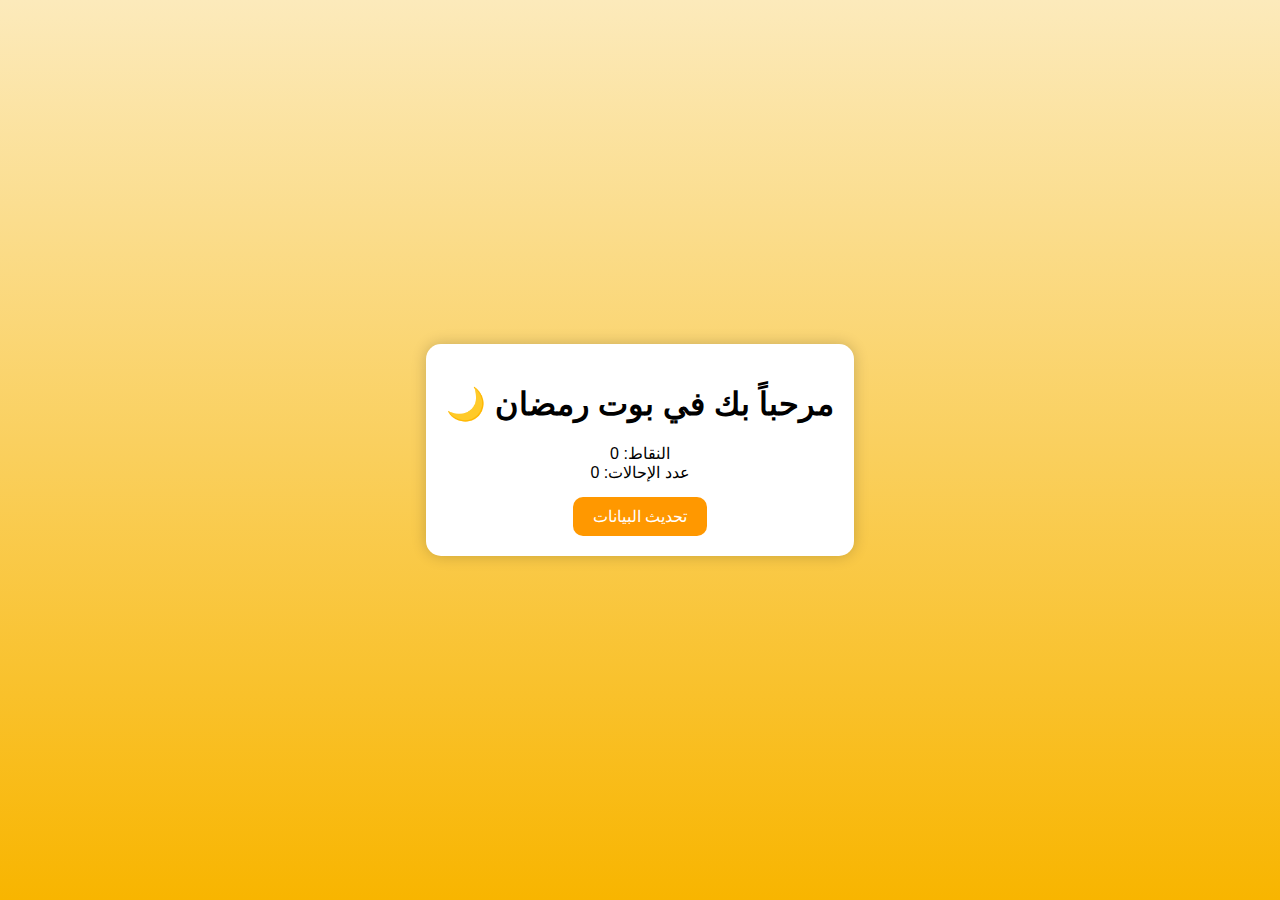
<file: index.html>
<!DOCTYPE html>
<html lang="ar" dir="rtl">
<head>
  <meta charset="UTF-8">
  <title>بوت رمضان 🌙</title>
  <link rel="stylesheet" href="style.css">
</head>
<body>
  <div class="container">
    <h1>مرحباً بك في بوت رمضان 🌙</h1>
    <div id="user-points">النقاط: 0</div>
    <div id="user-referrals">عدد الإحالات: 0</div>
    <button onclick="refreshData()">تحديث البيانات</button>
  </div>
  <script src="script.js"></script>
</body>
</html>
</file>
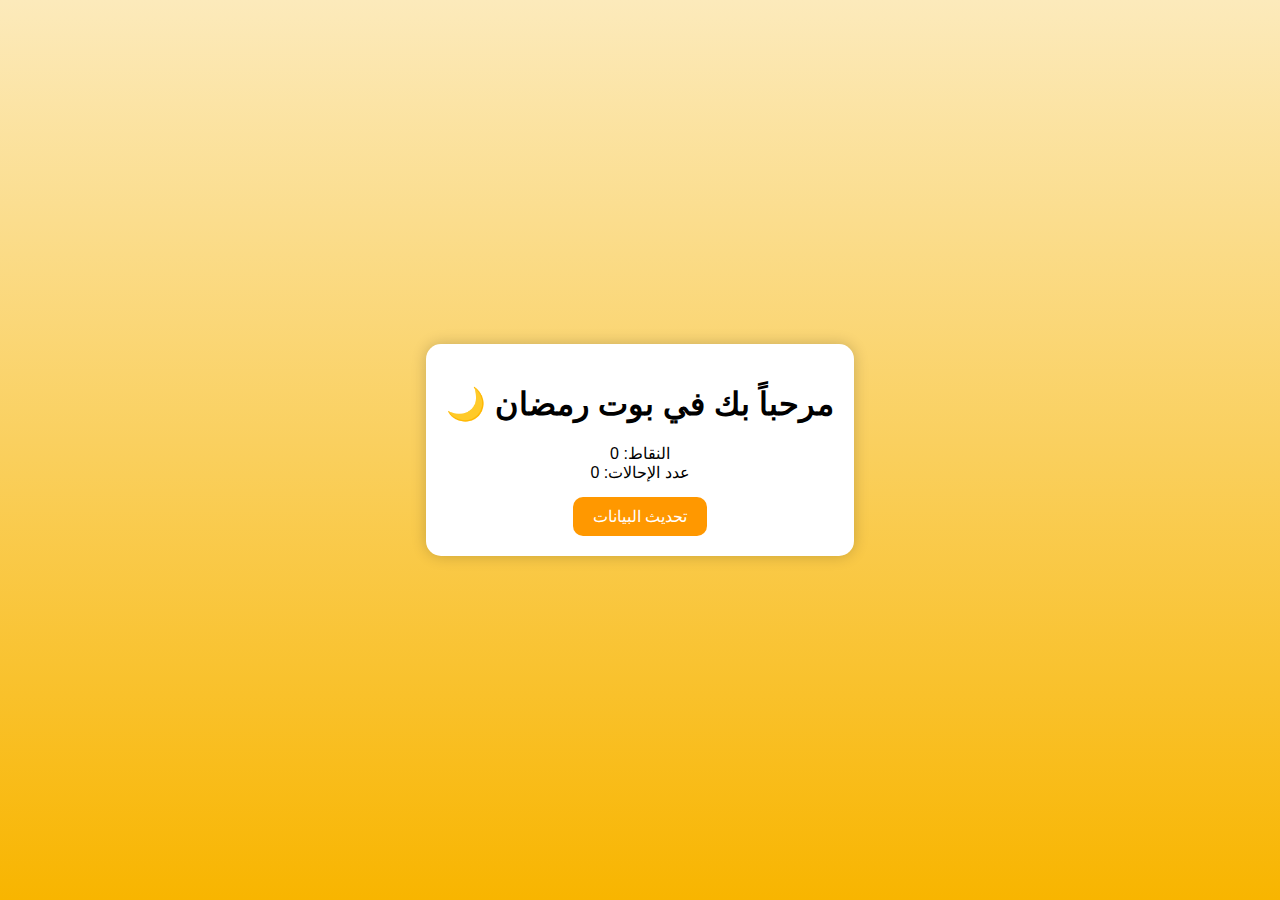
<file: webapp/index.html>
<!DOCTYPE html>
<html lang="ar" dir="rtl">
<head>
  <meta charset="UTF-8">
  <title>بوت رمضان 🌙</title>
  <link rel="stylesheet" href="style.css">
</head>
<body>
  <div class="container">
    <h1>مرحباً بك في بوت رمضان 🌙</h1>
    <div id="user-points">النقاط: 0</div>
    <div id="user-referrals">عدد الإحالات: 0</div>
    <button onclick="refreshData()">تحديث البيانات</button>
  </div>
  <script src="script.js"></script>
</body>
</html>
</file>
<file: style.css>
body {
  font-family: 'Tajawal', sans-serif;
  background: linear-gradient(to bottom, #fceabb, #f8b500);
  display: flex;
  justify-content: center;
  align-items: center;
  height: 100vh;
  margin: 0;
}

.container {
  background: white;
  padding: 20px;
  border-radius: 15px;
  text-align: center;
  box-shadow: 0 0 15px rgba(0,0,0,0.2);
}

button {
  margin-top: 15px;
  padding: 10px 20px;
  background: #ff9800;
  border: none;
  border-radius: 10px;
  color: white;
  font-size: 16px;
  cursor: pointer;
}
</file>
<file: webapp/style.css>
body {
  font-family: 'Tajawal', sans-serif;
  background: linear-gradient(to bottom, #fceabb, #f8b500);
  display: flex;
  justify-content: center;
  align-items: center;
  height: 100vh;
  margin: 0;
}

.container {
  background: white;
  padding: 20px;
  border-radius: 15px;
  text-align: center;
  box-shadow: 0 0 15px rgba(0,0,0,0.2);
}

button {
  margin-top: 15px;
  padding: 10px 20px;
  background: #ff9800;
  border: none;
  border-radius: 10px;
  color: white;
  font-size: 16px;
  cursor: pointer;
}
</file>
